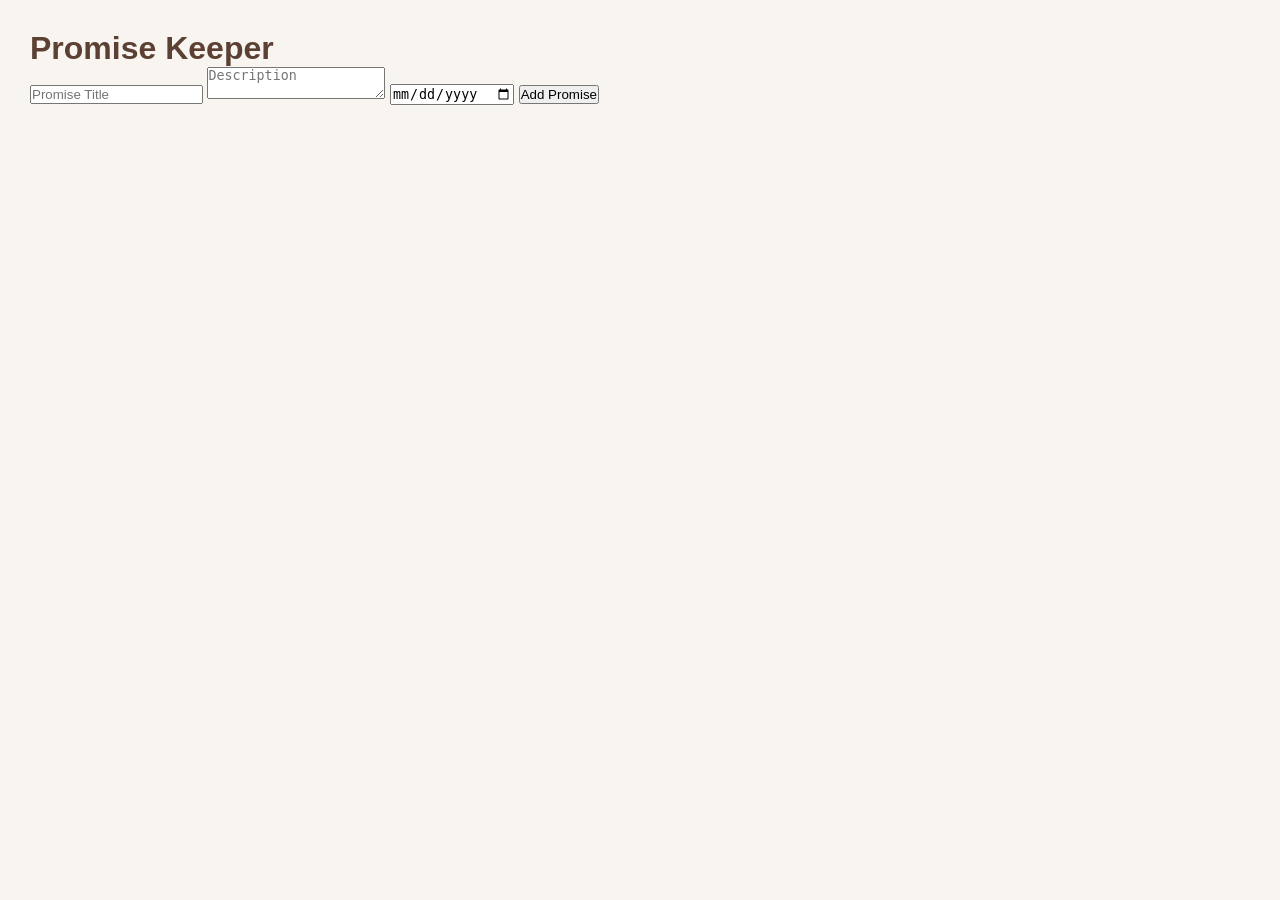
<file: index.html>
<!DOCTYPE html>
<html lang="en">
<head>
    <meta charset="UTF-8">
    <meta name="viewport" content="width=device-width, initial-scale=1.0">
    <title>Promise Keeper</title>
    <link rel="stylesheet" href="style.css">
</head>
<body>

    <div class="container">
        <h1>Promise Keeper</h1>

        <div class="form-container">
            <input type="text" id="title" placeholder="Promise Title">

            <textarea
                id="description"
                placeholder="Description"
            ></textarea>

            <input type="date" id="deadline">

            <button id="addBtn">
                Add Promise
            </button>
        </div>

        <div id="promiseList"></div>
    </div>

    <script src="script.js"></script>
</body>
</html>
</file>
<file: style.css>
/* =========================
   RESET
========================= */

*{
    margin:0;
    padding:0;
    box-sizing:border-box;
}

body{
    background:#F8F5F0;
    font-family:'Segoe UI',sans-serif;
    color:#5C4033;
    padding:30px;
}

/* =========================
   NAVBAR
========================= */

.navbar{
    display:flex;
    justify-content:space-between;
    align-items:center;

    background:#FFFFFF;

    padding:18px 30px;

    border-radius:20px;

    margin-bottom:30px;

    box-shadow:0 10px 25px rgba(92,64,51,0.08);
}

.navbar h2{
    color:#5C4033;
}

.navbar a{
    text-decoration:none;
    color:#5C4033;
    margin-right:20px;
    font-weight:600;
}

.navbar a:hover{
    color:#8B6F47;
}

/* =========================
   BUTTONS
========================= */

#logoutBtn{
    background:#8B6F47;
    color:white;

    border:none;

    padding:12px 18px;

    border-radius:12px;

    cursor:pointer;

    transition:.3s;
}

#logoutBtn:hover{
    background:#6F5636;
}

#openModalBtn{

    background:#8B6F47;

    color:white;

    border:none;

    padding:14px 22px;

    border-radius:14px;

    font-size:16px;

    font-weight:600;

    cursor:pointer;

    transition:.3s;

    margin-top:20px;
}

#openModalBtn:hover{

    background:#6F5636;

    transform:translateY(-2px);
}

/* =========================
   SECTION
========================= */

.promise-section{
    margin-top:20px;
}

.promise-section h1{
    margin-bottom:20px;
}

/* =========================
   PROMISE CARD
========================= */

.promise-card{

    background:#FFFFFF;

    border:1px solid #E8DCCB;

    border-radius:20px;

    padding:25px;

    margin-top:20px;

    box-shadow:0 10px 25px rgba(92,64,51,0.08);

    transition:.3s;
}

.promise-card:hover{

    transform:translateY(-3px);
}

.promise-card h3{

    color:#5C4033;

    margin-bottom:10px;

    font-size:24px;
}

.promise-card p{

    color:#7A6855;

    line-height:1.6;
}

/* =========================
   DEADLINE
========================= */

.deadline{

    display:inline-block;

    margin-top:15px;

    padding:8px 15px;

    background:#E8DCCB;

    color:#5C4033;

    border-radius:999px;

    font-size:14px;

    font-weight:600;
}

/* =========================
   PROGRESS
========================= */

.progress-section{
    margin-top:20px;
}

.progress-text{
    font-weight:600;
    margin-bottom:10px;
}

.progress-slider{
    width:100%;
    accent-color:#8B6F47;
    cursor:pointer;
}

/* =========================
   ACTION BUTTONS
========================= */

.action-buttons{

    display:flex;

    gap:10px;

    margin-top:20px;
}

.edit-btn{

    background:#C8A97E;

    color:white;

    border:none;

    padding:10px 18px;

    border-radius:10px;

    cursor:pointer;

    font-weight:600;

    transition:.3s;
}

.edit-btn:hover{

    background:#B39063;
}

.delete-btn{

    background:#A94438;

    color:white;

    border:none;

    padding:10px 18px;

    border-radius:10px;

    cursor:pointer;

    font-weight:600;

    transition:.3s;
}

.delete-btn:hover{

    background:#8C372C;
}

/* =========================
   MODAL
========================= */

.modal{

    display:none;

    position:fixed;

    top:0;
    left:0;

    width:100%;
    height:100%;

    background:rgba(0,0,0,0.45);

    justify-content:center;
    align-items:center;

    z-index:1000;
}

.modal-content{

    background:white;

    width:450px;

    padding:30px;

    border-radius:25px;

    box-shadow:0 20px 40px rgba(92,64,51,0.15);

    display:flex;
    flex-direction:column;

    gap:15px;
}

.modal-content h2{
    color:#5C4033;
}

.modal-content input,
.modal-content textarea{

    width:100%;

    padding:12px;

    border:1px solid #DDD;

    border-radius:12px;

    font-size:15px;
}

.modal-content textarea{
    min-height:120px;
}

.modal-content button{

    background:#8B6F47;

    color:white;

    border:none;

    padding:12px;

    border-radius:12px;

    cursor:pointer;

    font-weight:600;
}

.modal-content button:hover{

    background:#6F5636;
}

#closeAddModal,
#closeEditModal{

    align-self:flex-end;

    cursor:pointer;

    font-size:24px;

    color:#5C4033;
}

/* =========================
   DASHBOARD STATS
========================= */

.stats{

    display:grid;

    grid-template-columns:repeat(auto-fit,minmax(200px,1fr));

    gap:20px;

    margin-top:30px;
}

.stat-card{

    background:white;

    padding:25px;

    border-radius:20px;

    text-align:center;

    border:1px solid #E8DCCB;

    box-shadow:0 10px 25px rgba(92,64,51,0.08);

    transition:.3s;
}

.stat-card:hover{

    transform:translateY(-3px);
}

.stat-card h3{

    color:#7A6855;

    margin-bottom:10px;
}

.stat-card p{

    color:#8B6F47;

    font-size:42px;

    font-weight:bold;
}

.completed-badge{
  background:#4CAF50;
  color:white;
  padding:5px 10px;
  border-radius:999px;
  font-size:12px;
  margin-left:10px;
}

/* =========================
   AUTH PAGE
========================= */

.auth-container{

    min-height:100vh;

    display:flex;

    justify-content:center;

    align-items:center;
}

.auth-card{

    width:420px;

    background:white;

    padding:40px;

    border-radius:30px;

    border:1px solid #E8DCCB;

    box-shadow:0 20px 40px rgba(92,64,51,0.1);

    text-align:center;
}

.auth-card h1{

    color:#5C4033;

    margin-bottom:10px;
}

.auth-subtitle{

    color:#8B6F47;

    margin-bottom:30px;
}

.auth-card input{

    width:100%;

    padding:14px;

    margin-bottom:15px;

    border:1px solid #DDD;

    border-radius:12px;

    font-size:15px;
}

.auth-card input:focus{

    outline:none;

    border-color:#8B6F47;
}

#loginBtn{

    width:100%;

    background:#8B6F47;

    color:white;

    border:none;

    padding:14px;

    border-radius:12px;

    cursor:pointer;

    font-size:16px;

    font-weight:600;

    transition:.3s;
}

#loginBtn:hover{

    background:#6F5636;

    transform:translateY(-2px);
}

.auth-footer{

    margin-top:20px;

    color:#7A6855;
}

.auth-footer a{

    color:#8B6F47;

    text-decoration:none;

    font-weight:600;
}

.auth-footer a:hover{

    text-decoration:underline;
}

.auth-logo{

    font-size:60px;

    margin-bottom:15px;
}

#registerBtn{

    width:100%;

    background:#8B6F47;

    color:white;

    border:none;

    padding:14px;

    border-radius:12px;

    cursor:pointer;

    font-size:16px;

    font-weight:600;

    transition:.3s;
}

#registerBtn:hover{

    background:#6F5636;

    transform:translateY(-2px);
}
</file>
